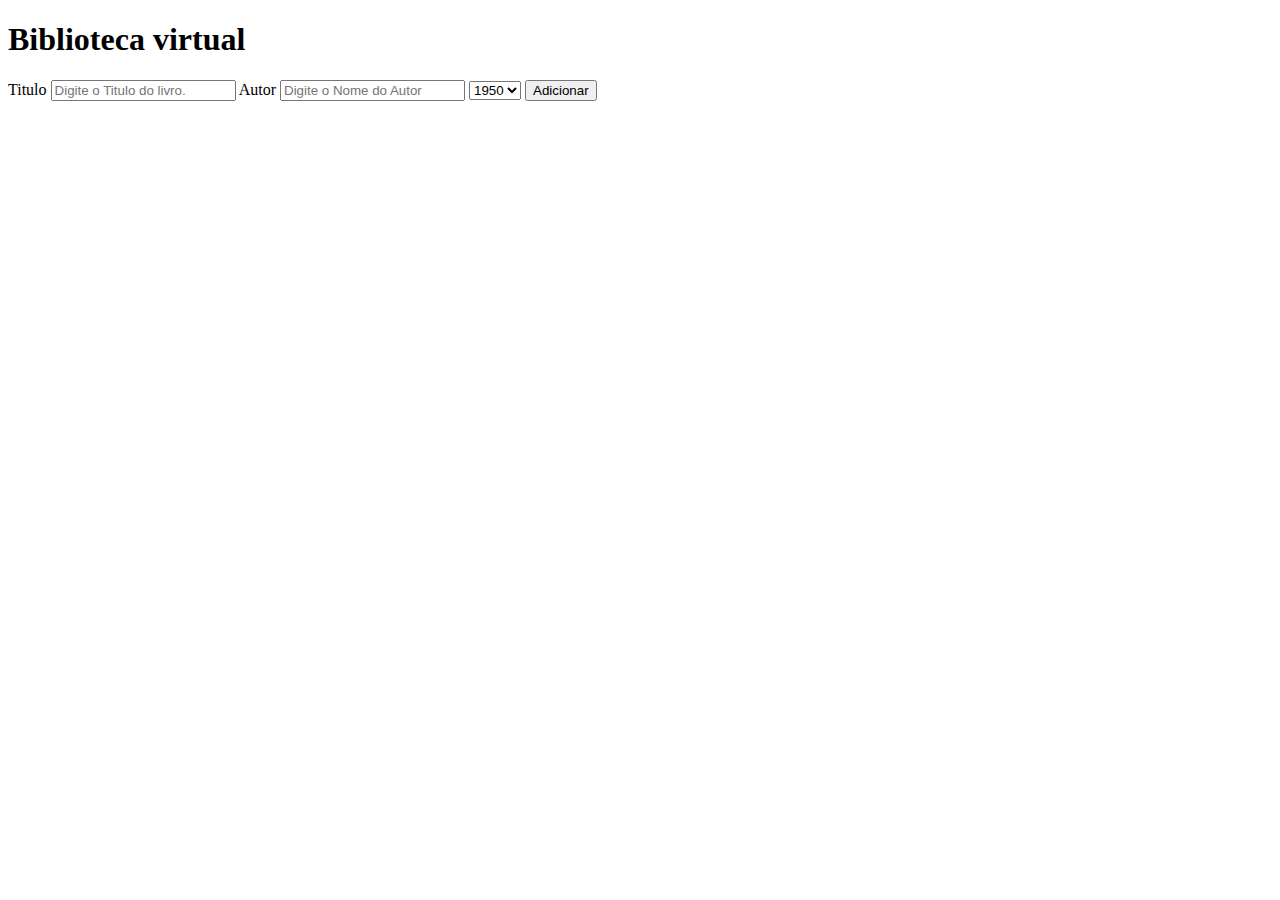
<file: Biblioteca virtual/index.html>
<!DOCTYPE html>
<html lang="en">
<head>
    <meta charset="UTF-8">
    <meta name="viewport" content="width=device-width, initial-scale=1.0">
    <title>Biblioteca</title>
</head>
<body>
    <h1>Biblioteca virtual</h1>
    <form id="form-livro">
        <label>Titulo</label>
        <input id="titulo" type="text" placeholder="Digite o Titulo do livro.">
        <label>Autor</label>
        <input id="autor" type="text" placeholder="Digite o Nome do Autor">
        <select id="ano">
            <option>1950</option>
            <option>1950</option>
            <option>1951</option>
            <option>1952</option>
            <option>1953</option>
            <option>1954</option>
            <option>1955</option>
            <option>1956</option>
            <option>1957</option>
            <option>1958</option>
            <option>1959</option>
            <option>1960</option>
            <option>1961</option>
            <option>1962</option>
            <option>1963</option>
            <option>1964</option>
            <option>1965</option>
            <option>1966</option>
            <option>1967</option>
            <option>1968</option>
            <option>1969</option>
            <option>1970</option>
            <option>1971</option>
            <option>1972</option>
            <option>1973</option>
            <option>1974</option>
            <option>1975</option>
            <option>1976</option>
            <option>1977</option>
            <option>1978</option>
            <option>1979</option>
            <option>1980</option>
            <option>1981</option>
            <option>1982</option>
            <option>1983</option>
            <option>1984</option>
            <option>1985</option>
            <option>1986</option>
            <option>1987</option>
            <option>1988</option>
            <option>1989</option>
            <option>1990</option>
            <option>1991</option>
            <option>1992</option>
            <option>1993</option>
            <option>1994</option>
            <option>1995</option>
            <option>1996</option>
            <option>1997</option>
            <option>1998</option>
            <option>1999</option>
            <option>2000</option>
            <option>2001</option>
            <option>2002</option>
            <option>2003</option>
            <option>2004</option>
            <option>2005</option>
            <option>2006</option>
            <option>2007</option>
            <option>2008</option>
            <option>2009</option>
            <option>2010</option>
            <option>2011</option>
            <option>2012</option>
            <option>2013</option>
            <option>2014</option>
            <option>2015</option>
            <option>2016</option>
            <option>2017</option>
            <option>2018</option>
            <option>2019</option>
            <option>2020</option>
            <option>2021</option>
            <option>2022</option>
            <option>2023</option>
            <option>2024</option>
            <option>2025</option>
        </select>
        <button type="submit">Adicionar</button>
    </form>
    <div id="lista"></div>
    <script src="script.js"></script>
</body>
</html>
</file>
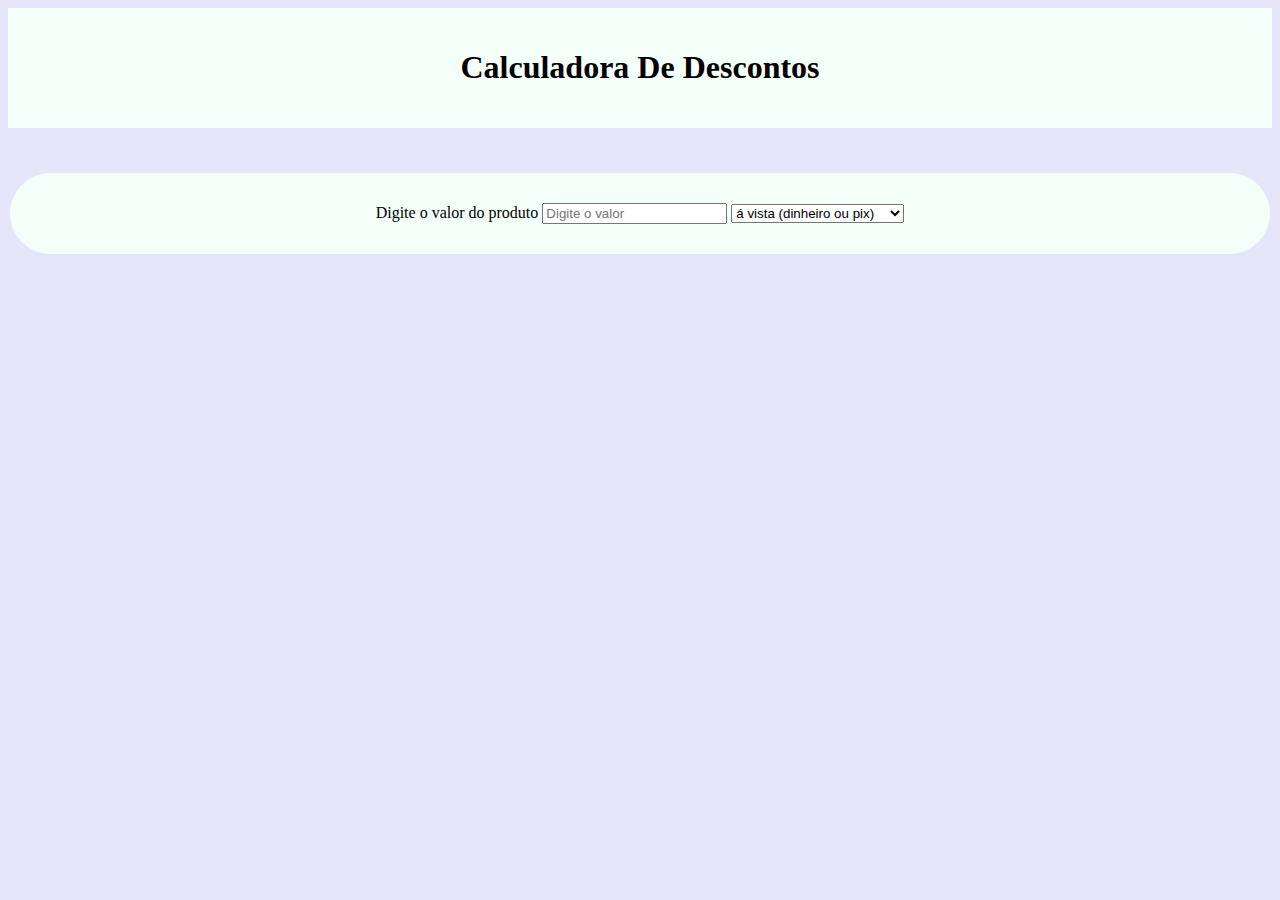
<file: calculadora de descontos/index.html>
<!DOCTYPE html>
<html lang="pt-br">
<head>
    <meta charset="UTF-8">
    <meta name="viewport" content="width=device-width, initial-scale=1.0">
    <link rel="stylesheet" href="style.css">
    <title>Calculadora De Descontos</title>
</head>
<body>
    <nav>
    <header>
        <h1> Calculadora De Descontos </h1>
    </header>
    </nav>
    <main>
        <div class="container">
        <div>
         <label for="valor"> Digite o valor do produto</label>
         <input type="text" placeholder="Digite o valor" required> 
         <select>
            <option> á vista (dinheiro ou pix)</option>
            <option> cartão de credito </option>
            <option> Parcelado em 2x </option>
            <option> Parcelado em 3x ou mais</option>
         </select>
        </div>
        </div>
    </main>
    
</body>
</html>
</file>
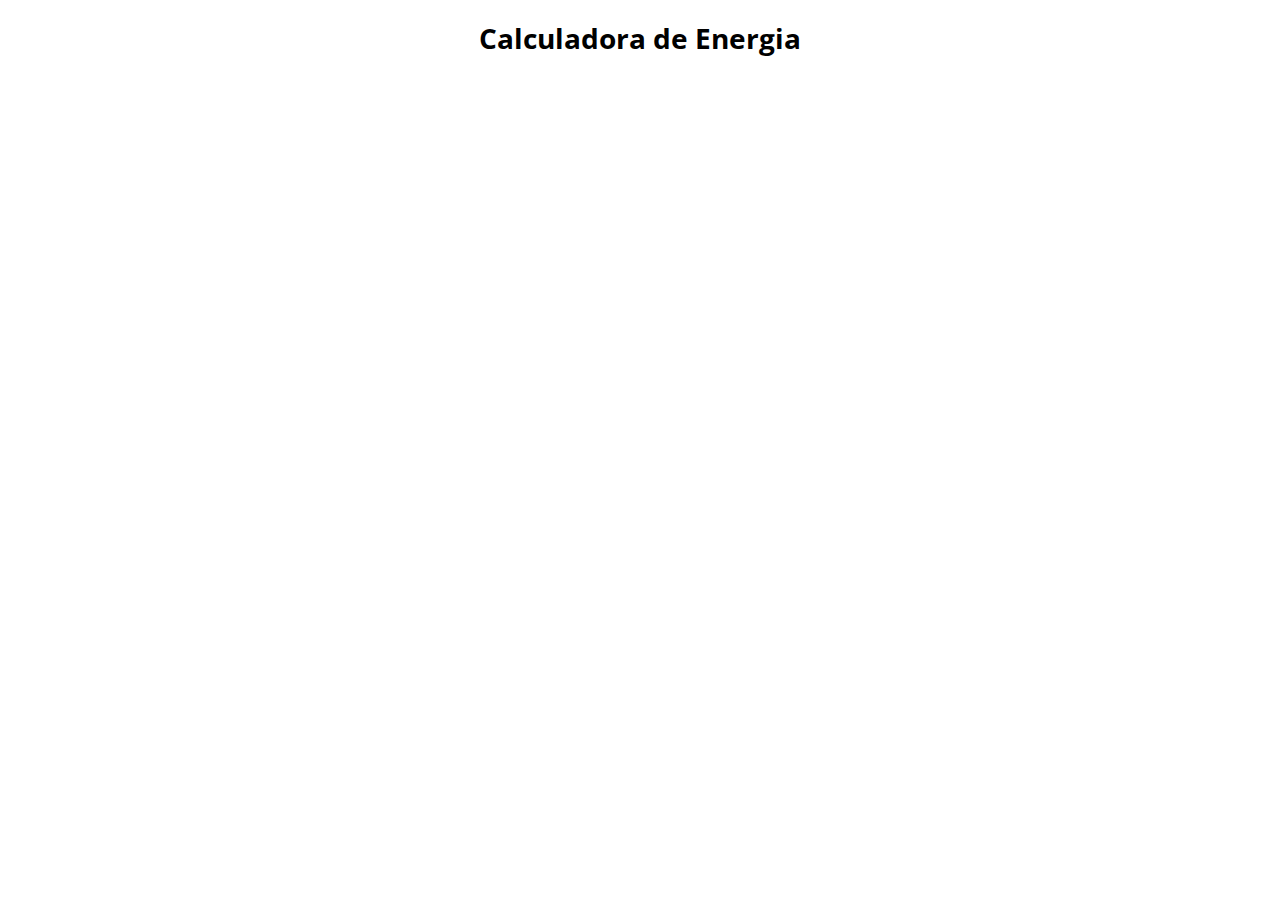
<file: calculadora de energia/index.html>
<!DOCTYPE html>
<html lang="pt-BR">
<head>
    <meta charset="UTF-8">
    <meta name="viewport" content="width=device-width, initial-scale=1.0">
    <title>Calculadora de energia</title>
    <link rel="stylesheet" href="style.css">
</head>
<body>
    <h1>Calculadora de Energia</h1>
    <script src="script.js"></script>
</body>
</html>
</file>
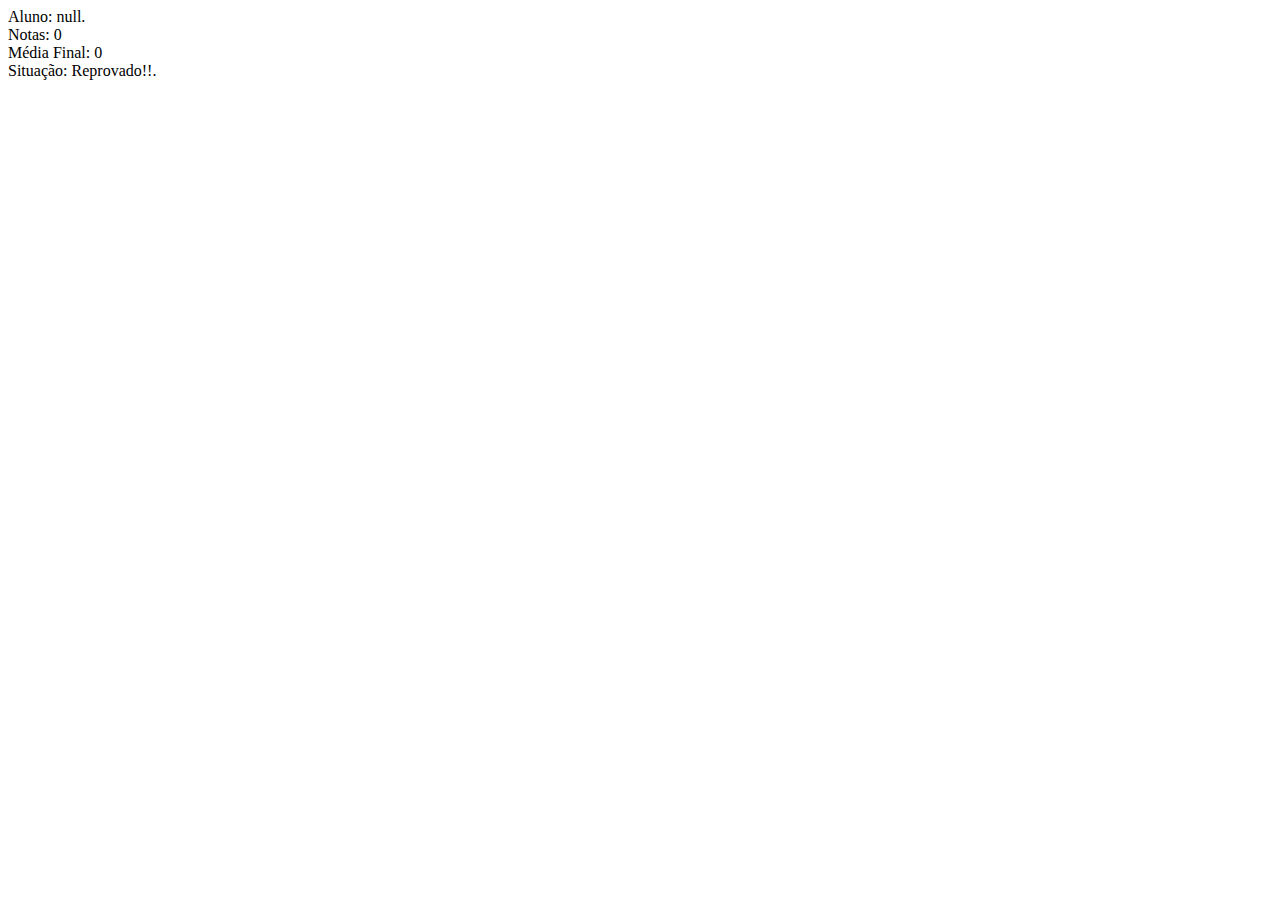
<file: calculando notas do aluno/index.html>
<!DOCTYPE html>
<html lang="en">
<head>
    <meta charset="UTF-8">
    <meta name="viewport" content="width=device-width, initial-scale=1.0">
    <title>Document</title>
</head>
<body>
    <script src="script.js"></script>
</body>
</html>
</file>
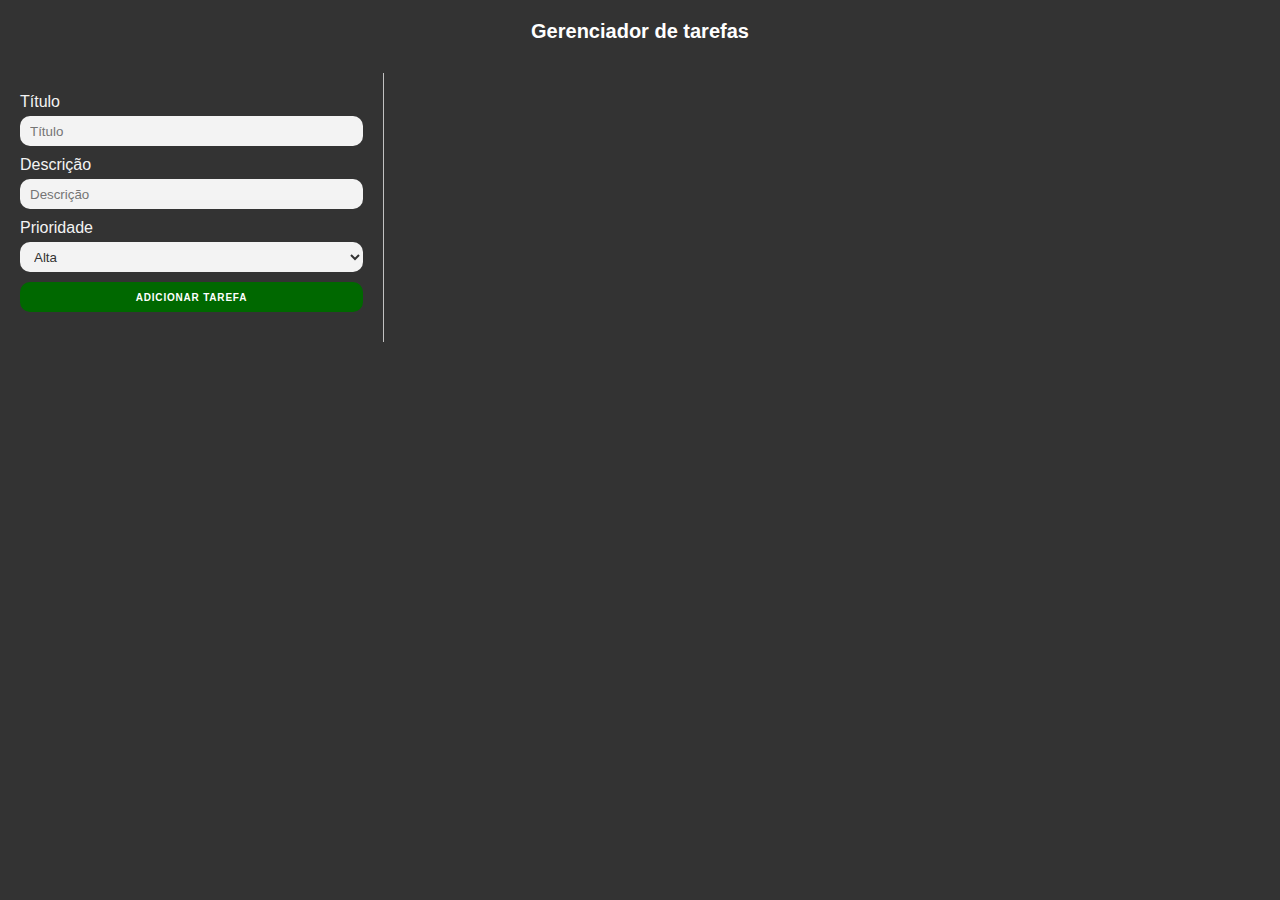
<file: gerenciador de tarefas/index.html>
<!DOCTYPE html>
<html lang="pt-BR">
<head>
    <meta charset="UTF-8">
    <meta name="viewport" content="width=device-width, initial-scale=1.0">
    <title>Gerenciador de tarefas</title>
    <link rel="stylesheet" href="style.css">
</head>
<body>
    <h1>Gerenciador de tarefas</h1>
    <div class="container">
        <div class="lateral">
            <form id="form-tarefa">
                <label>Título</label>
                <input type="text" id="titulo" placeholder="Título" required>
                <label>Descrição</label>
                <input type="text" id="descricao" placeholder="Descrição" required>
                <label>Prioridade</label>
                <select id="prioridade">
                    <option>Alta</option>
                    <option>Média</option>
                    <option>Baixa</option>
                </select>
                <button type="submit">Adicionar tarefa</button>
            </form>    
        </div>
        <div id="lista"></div>
    </div>
    <script src="script.js"></script>
</body>
</html>
</file>
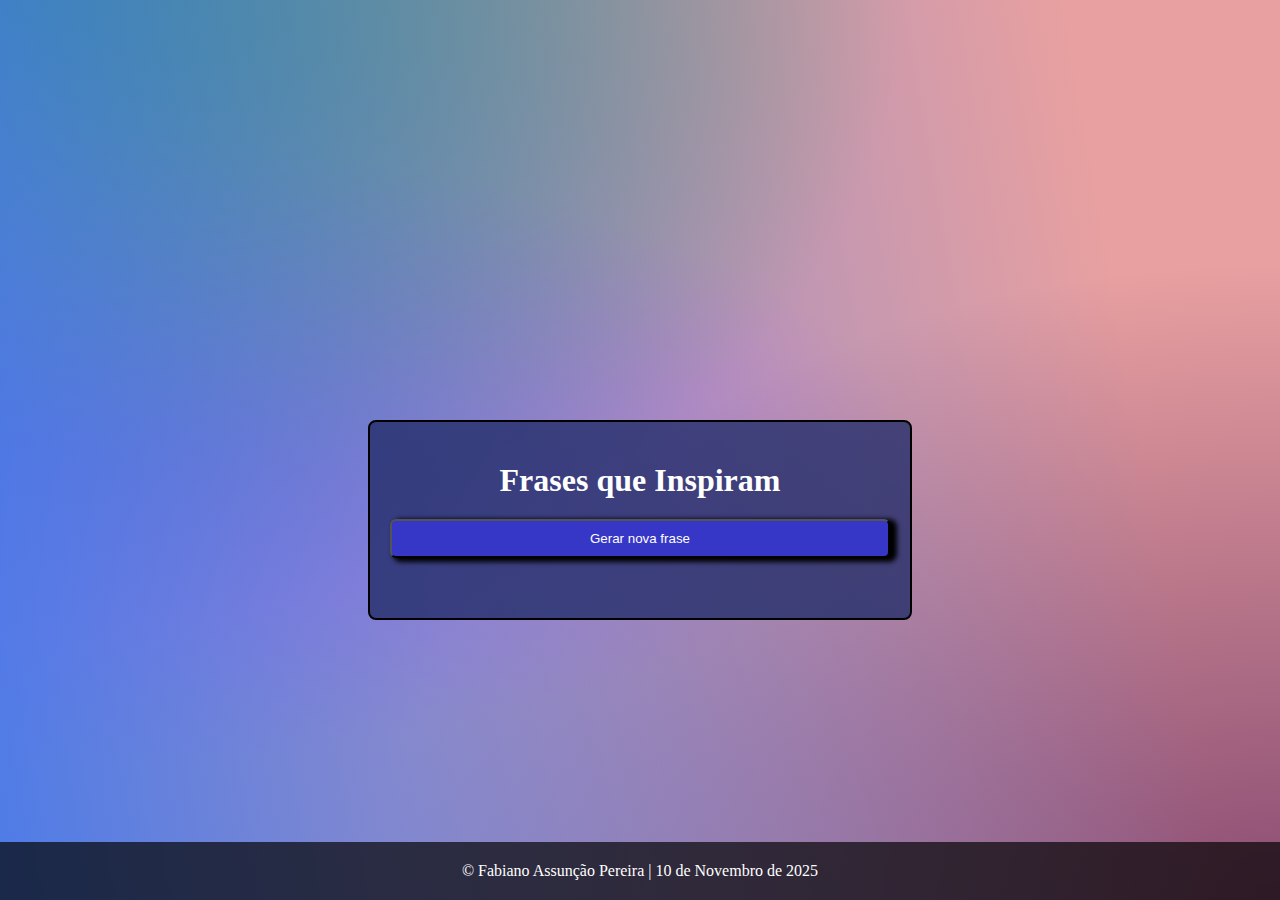
<file: Painel de Frases Motivacionais/index.html>
<!DOCTYPE html>
<html lang="pt-BR">

<head>
    <meta charset="UTF-8">
    <meta name="viewport" content="width=device-width, initial-scale=1.0">
    <link rel="stylesheet" href="style.css">
    <title> Mente em Movimento </title>
</head>

<body>
    <main>
        <section>
            <div>
                <h1> Frases que Inspiram </h1>
                <button> Gerar nova frase </button>
                <p id="frase"></p>
            </div>
        </section>
    </main>
    <footer>
        <p> &copy; Fabiano Assunção Pereira | 10 de Novembro de 2025 </p>
    </footer>
    <script src="script.js"> </script>

</body>

</html>
</file>
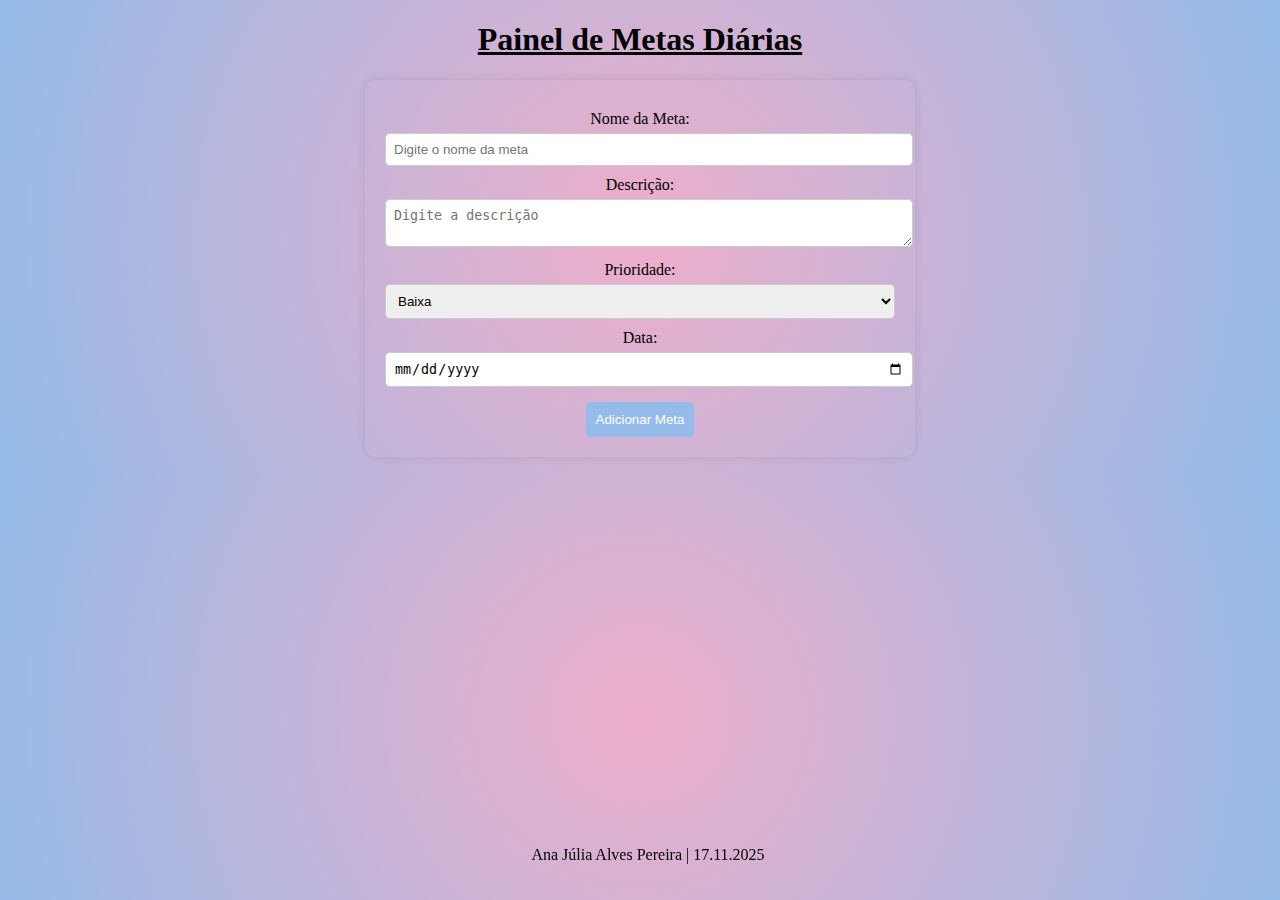
<file: painel de metas/index.html>
<!DOCTYPE html>
<html lang="pt-br">

<head>
    <meta charset="UTF-8">
    <meta name="viewport" content="width=device-width, initial-scale=1.0">
    <link rel="stylesheet" href="style.css">
    <title>Document</title>
</head>

<body>
    <header >
        <u><h1>Painel de Metas Diárias</h1></u>
    </header>
    <main>
        <section id="form-section">
            <form id="form-metas">
                <label for="nome">Nome da Meta:</label>
                <input type="text" id="nome" name="nome" placeholder="Digite o nome da meta">

                <label for="descricao">Descrição:</label>
                <textarea id="descricao" placeholder="Digite a descrição"></textarea>

                <label for="prioridade">Prioridade:</label>
                <select id="prioridade" name="prioridade" required>
                    <option value="Baixa">Baixa</option>
                    <option value="Média">Média</option>
                    <option value="Alta">Alta</option>
                </select>

                <label for="data">Data:</label>
                <input type="date" id="data" name="data" required>

                <button type="submit">Adicionar Meta</button>

                <div class="erro"></div>
            </form>
        </section>

        <section id="lista">
            <ul id="lista-metas"></ul>
        </section>
    </main>

    <footer>
        <p>Ana Júlia Alves Pereira | 17.11.2025</p>
    </footer>
    <script src="script.js"></script>
</body>

</html>
</file>
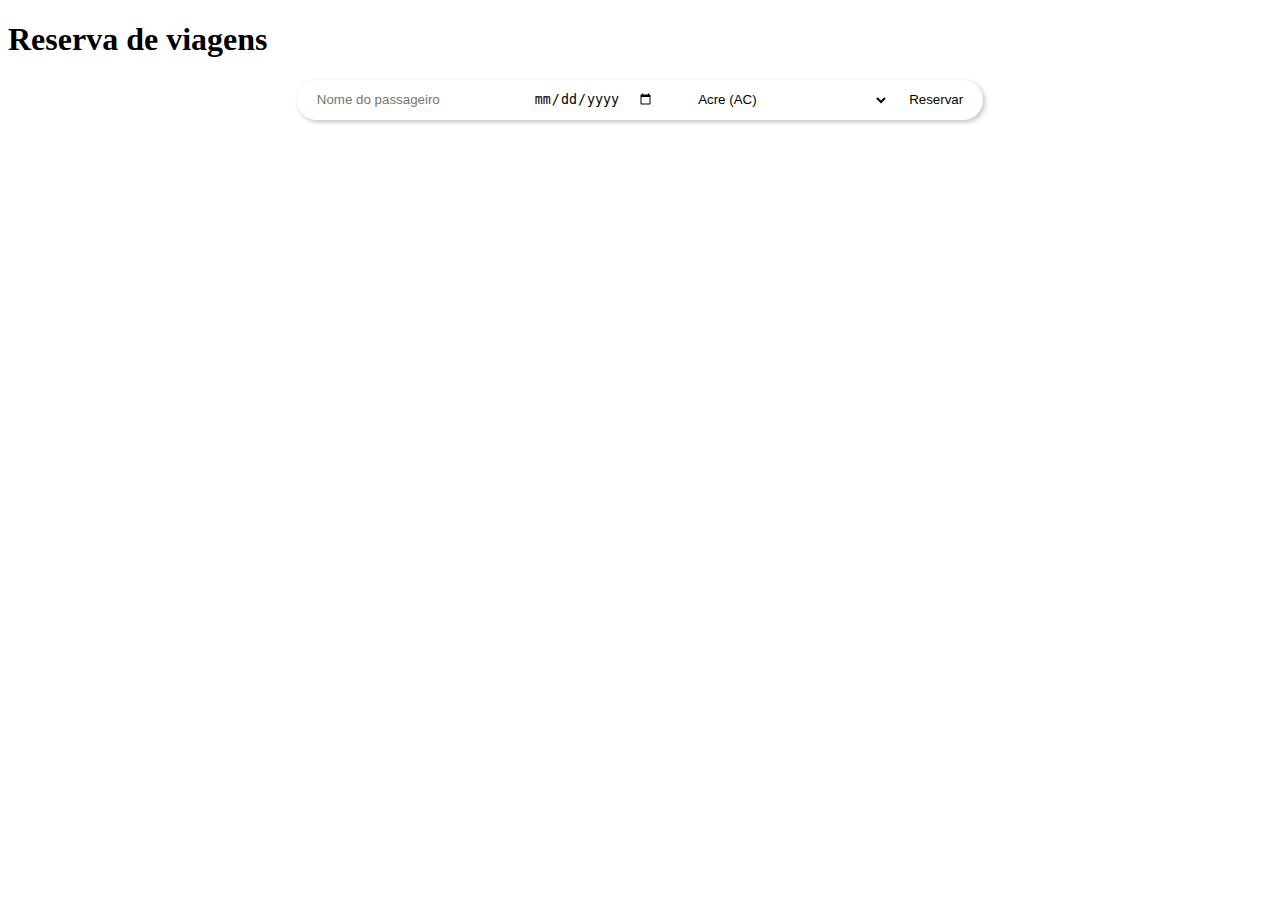
<file: Reserva de viagens/index.html>
<!DOCTYPE html>
<html lang="pt-BR">
<head>
    <meta charset="UTF-8">
    <meta name="viewport" content="width=device-width, initial-scale=1.0">
    <title>Reserva de viagens</title>
    <link rel="stylesheet" href="style.css">
</head>
<body>
    <h1>Reserva de viagens</h1>
    <form id="form-reserva">
        <input type="text" id="nome" placeholder="Nome do passageiro" required>
        <input type="date" id="data" required>
        <select id="destino">
            <option>Acre (AC)</option>
            <option>Alagoas (AL)</option>
            <option>Amapá (AP)</option>
            <option>Amazonas (AM)</option>
            <option>Bahia (BA)</option>
            <option>Ceará (CE)</option>
            <option>Espírito Santo (ES)</option>
            <option>Goiás (GO)</option>
            <option>Maranhão (MA)</option>
            <option>Mato Grosso (MT)</option>
            <option>Mato Grosso do Sul (MS)</option>
            <option>Minas Gerais (MG)</option>
            <option>Pará (PA)</option>
            <option>Paraíba (PB)</option>
            <option>Paraná (PR)</option>
            <option>Pernambuco (PE)</option>
            <option>Piauí (PI)</option>
            <option>Rio de Janeiro (RJ)</option>
            <option>Rio Grande do Norte (RN)</option>
            <option>Rio Grande do Sul (RS)</option>
            <option>Rondônia (RO)</option>
            <option>Roraima (RR)</option>
            <option>Santa Catarina (SC)</option>
            <option>São Paulo (SP)</option>
            <option>Sergipe (SE)</option>
            <option>Tocantins (TO)</option>
        </select>
        <button type="submit">Reservar</button>
    </form>
    <div id="lista"></div>
    <script src="script.js"></script>
</body>
</html>
</file>
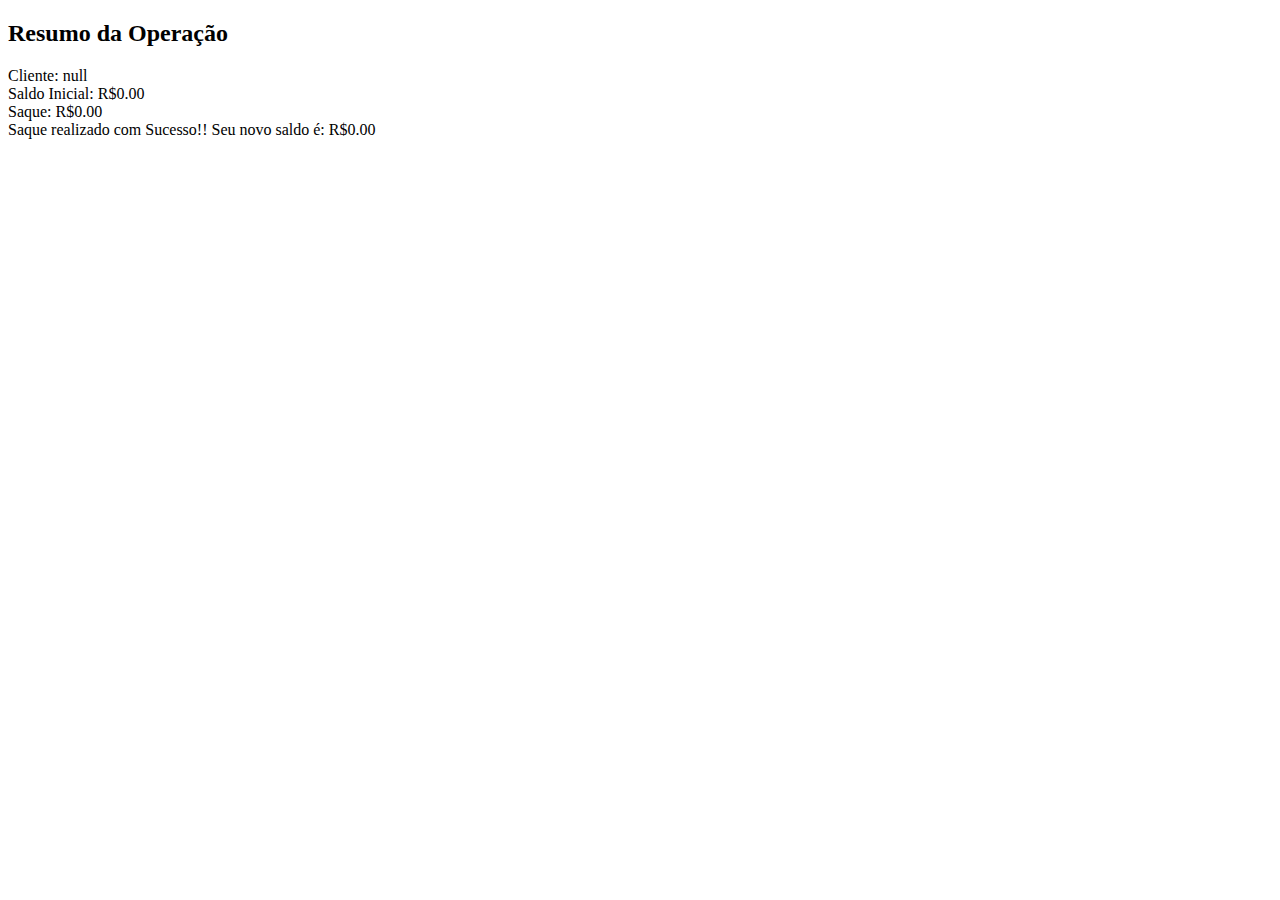
<file: saldo para sacar/index.html>
<!DOCTYPE html>
<html lang="pt-BR">
<head>
    <meta charset="UTF-8">
    <meta name="viewport" content="width=device-width, initial-scale=1.0">
    <title>Document</title>
</head>
<body>
    <script src="script.js"></script>
</body>
</html>
</file>
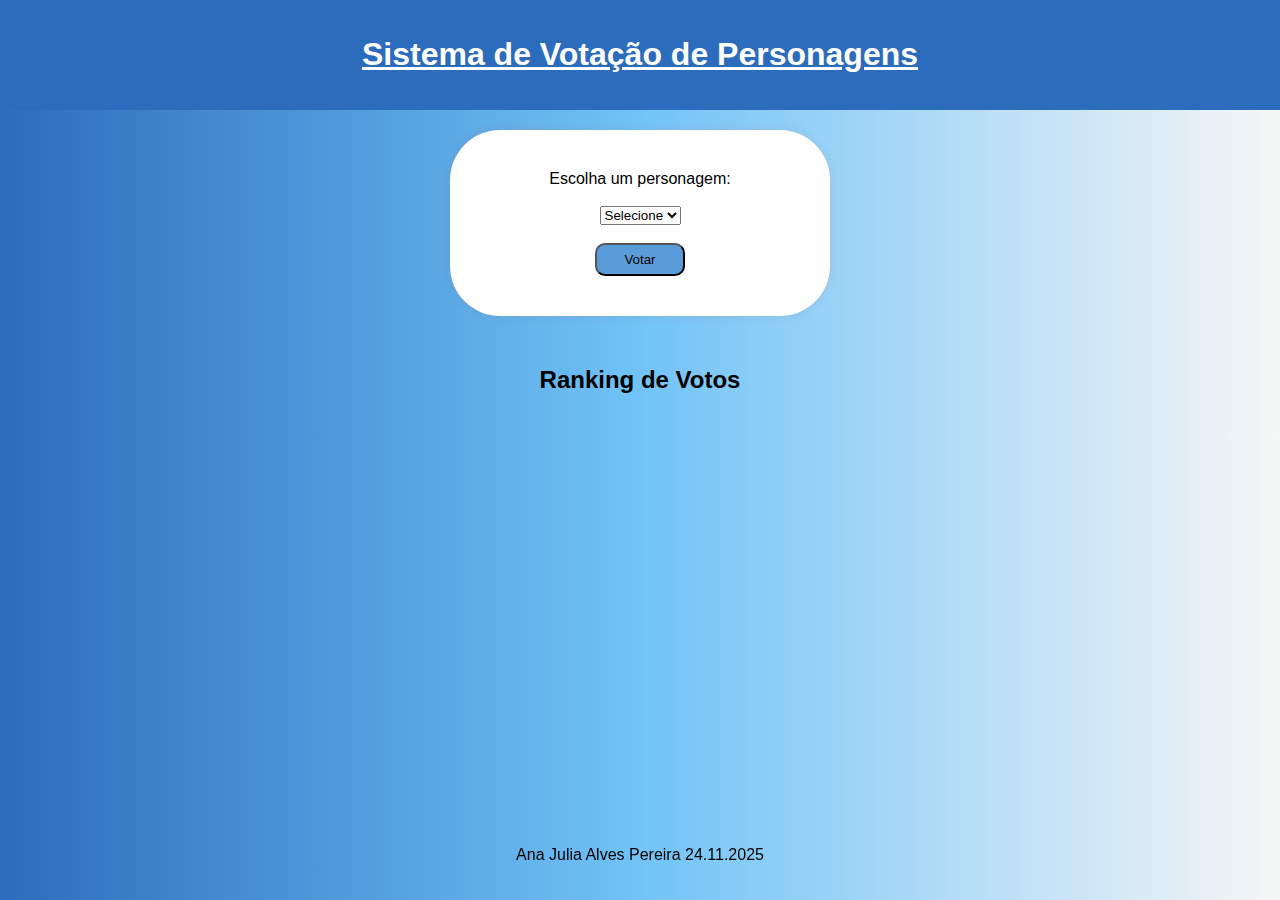
<file: sistema de votação/index.html>
<!DOCTYPE html><html lang="pt-BR">
<head>
    <meta charset="UTF-8" />
    <meta name="viewport" content="width=device-width, initial-scale=1.0" />
    <link rel="stylesheet" href="style.css">
    <title>Sistema de Votação de Personagens</title>
<body>
    <header>
        <h1><u>Sistema de Votação de Personagens</u></h1>
    </header><main>
    <section class="formulario">
        <form action="" id="formulario">
        <label for="personagens">Escolha um personagem:</label><br><br>
        <select id="personagens">
            <option value=""> Selecione </option>
            <option value="Naruto">Naruto</option>
            <option value="Goku">Goku</option>
            <option value="Luffy">Luffy</option>
            <option value="Sakura">Sakura</option>
        </select>
        <br><br>
        <button id="btnVotar">Votar</button>
    </form>
        <div id="erro"></div>
    </section>

    <section id="ranking">
        <h2>Ranking de Votos</h2>
        <ul id="lista-ranking"></ul>
    </section>
</main>

<footer>
    <p>Ana Julia Alves Pereira 24.11.2025</p>
</footer>
<script src="script.js"></script>
</body>
</html>
</file>
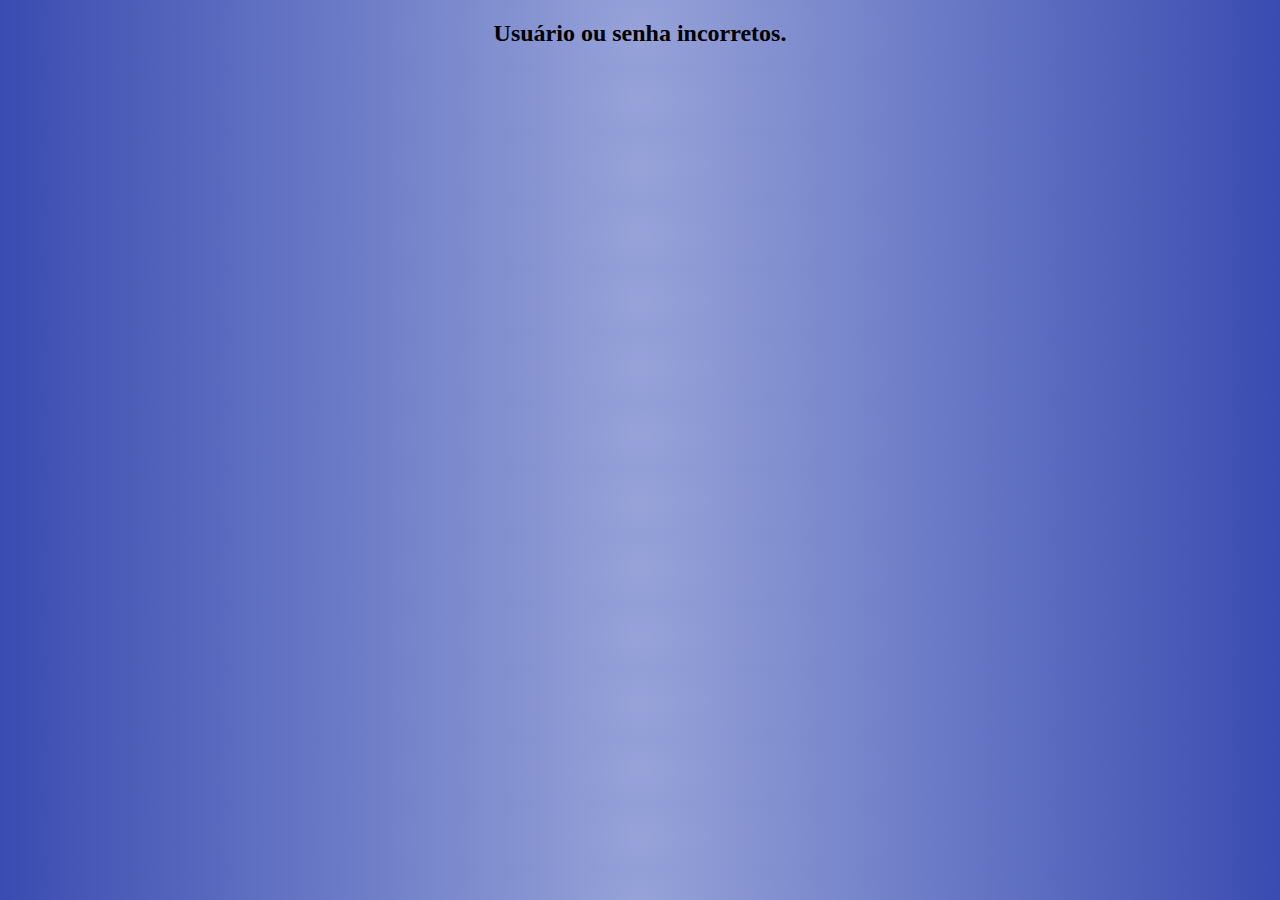
<file: Usuário e Senha/index.html>
<!DOCTYPE html>
<html lang="pt-BR">
<head>
    <meta charset="UTF-8">
    <meta name="viewport" content="width=device-width, initial-scale=1.0">
    <title>Document</title>
    <link rel="stylesheet" href="style.css">
</head>
<body>
    <script src="script.js"></script>
</body>
</html>
</file>
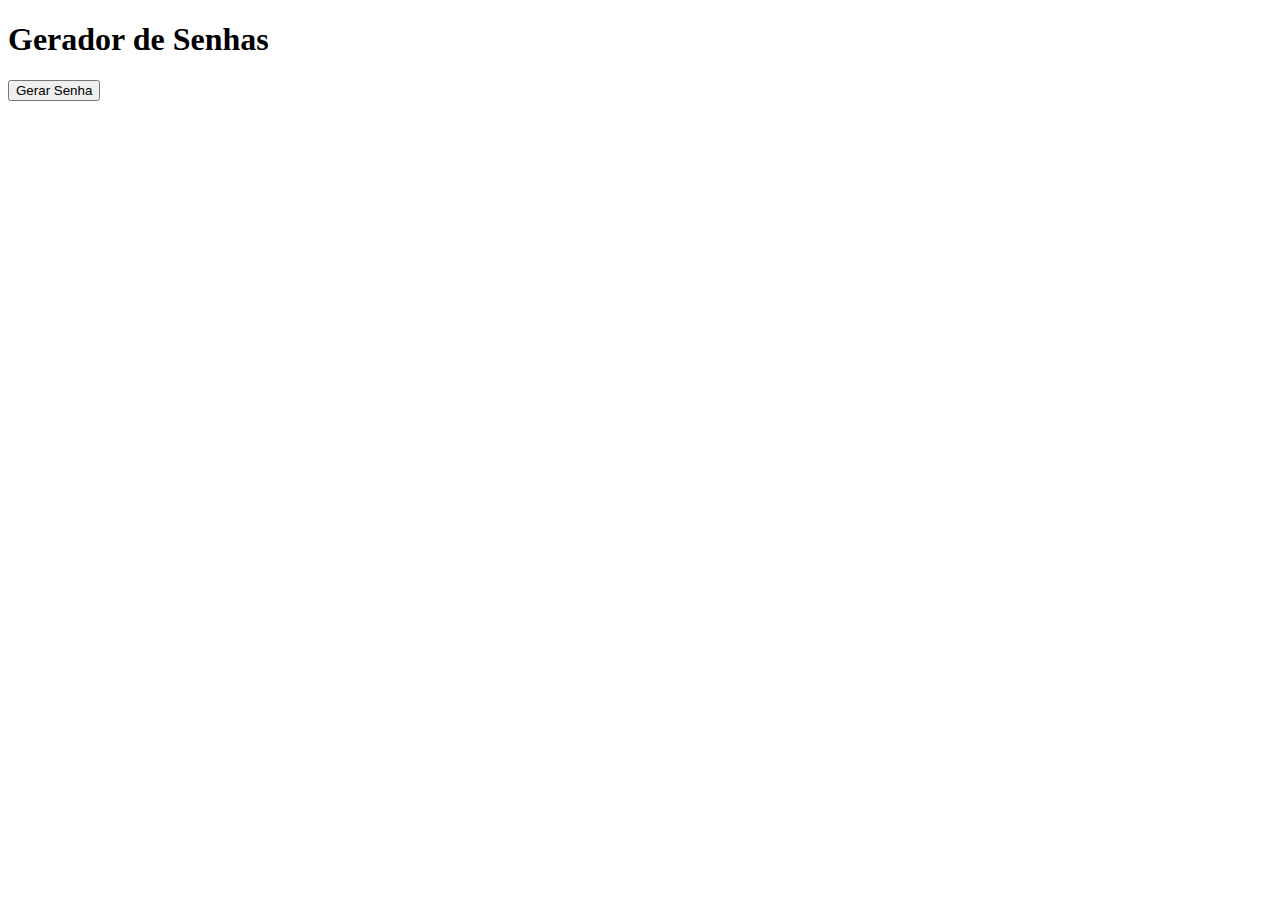
<file: gerador de senhas/index.html.html>
<!DOCTYPE html>
<html lang="pt-BR">
<head>
    <meta charset="UTF-8">
    <meta name="viewport" content="width=device-width, initial-scale=1.0">
    <title>Gerador de Senhas</title>
</head>
<body>
    <h1>Gerador de Senhas</h1>
    <button onclick="gerarSenha()">Gerar Senha</button>
    <p id="resultado"></p>
    <script src="script.js"></script>
</body>
</html>
</file>
<file: calculadora de descontos/style.css>
body{
    background-color: #E6E6FA;
}
h1{
    text-align: center;
}
nav{
    background-color:#F5FFFA ;
    padding: 20px;
}
main{
   text-align: center;
}
.container{
    background-color: #F5FFFA;
    display: grid;
    gap: 20px;
    max-width: 1200px;
    margin: 45px auto;
    padding: 30px;
    border-radius: 50px;
    
}
</file>
<file: calculadora de energia/style.css>
@import url('https://fonts.googleapis.com/css2?family=Open+Sans:ital,wght@0,300..800;1,300..800&display=swap');
*{
    font-family: "Open Sans", sans-serif;
}
h1{
    text-align: center;
    font-size: 28px;
}
h1.danger {
    width: 300px;
    background-color: #ff9a9a;
    color: #824646;
    margin: 50px auto;
    padding: 10px 20px;
    border-radius: 10px;
    text-transform: uppercase;
}
.card{
    width: 200px;
    text-align: center;
    background-color: #cbcbcb;
    border-radius: 15px;
    padding: 20px 10px;
    margin: 50px auto;
}
.card h2{
    font-size: 20px;
}
.card p{
    text-align: start;
    padding: 0 15px;
}
</file>
<file: gerenciador de tarefas/style.css>
*{
    margin: 0;
    padding: 0;
    font-family: 'Segoe UI', Tahoma, Geneva, Verdana, sans-serif;
    box-sizing: border-box;
}
body{
    background-color: #333;
}
h1{
    color: #fff;
    font-size: 20px;
    text-align: center;
    margin: 20px auto;
}
.container{
    display: flex;
}
.container hr{
    margin: 20px 0;
}
.container .lateral{
    width: 30%;
    padding:20px;
    border-right: 1px solid #c1c1c1;
    margin: 10px 0;
}
.container #lista{
    width: 70%;
    padding:20px;
    margin: 10px 0;
    display: flex;
    gap: 10px;
    flex-wrap: wrap;
    justify-content: flex-start;
}
.container .lateral #form-tarefa{
    display: flex;
    flex-direction: column;
    color: #f3f3f3;
}
.container .lateral #form-tarefa label{
    margin-bottom: 5px;
}
.container .lateral #form-tarefa input, .container .lateral #form-tarefa select, .container .lateral #form-tarefa button{
    margin-bottom: 10px;
    height: 30px;
    border: none;
    border-radius: 10px;
    background-color: #f3f3f3;
    color: #333;
    padding-left: 10px;
    padding-right: 10px;
}
.container .lateral #form-tarefa button{
    cursor: pointer;
    background-color: #006800;
    color: #fff;
    text-transform: uppercase;
    font-weight: bold;
    letter-spacing: 0.8px;
    font-size: 10px;
}
.container .lateral #form-tarefa button:hover{
    background-color: #004100;
}
.container #lista .card{
    width: 30%;
    height: auto;
    padding: 5px 10px;
    border-left: 5px solid #fff;
    border-radius: 10px;
    display: flex;
    flex-direction: column;
    justify-content: space-between;
    color: #333;
    background-color: #f3f3f3;
    word-break: break-all;
}
.container #lista .card hr{
    margin: 5px 0;
}
.container #lista .card.alta{
    border-color: #8d0c0c;
}
.container #lista .card.alta span{
    color: #8d0c0c;
}
.container #lista .card.media{
    border-color: #8d5c0c;
}
.container #lista .card.media span{
    color: #8d5c0c;
}
.container #lista .card.baixa{
    border-color: #0c8d12;
}
.container #lista .card.baixa span{
    color: #0c8d12;
}
@media screen and (max-width: 678px){
    .container {
        display: flex;
        flex-direction: column;
    }
    .container .lateral{
        width: 100%;
        border-right: none;
        border-bottom: 1px solid #f3f3f3;
    }
    .container #lista {
        width: 100%;
        display: flex;
        flex-direction: column;
    }
    .container #lista .card {
        width: 100%;
    }
}
</file>
<file: Painel de Frases Motivacionais/style.css>
* {
    margin: 0;
    padding: 0;
}
div {
    border: 2px solid black;
    width: 100%;
    max-width: 500px;
    display: flex;
    flex-direction: column;
    padding: 20px;
    border-radius: 8px;
    background-color: rgba(35, 45, 105, 0.795);
    color: white;
    margin: 0 auto;
}
section {
    align-items: center;
    text-align: center;
    padding: 20px;
    margin-top: 400px;
}
footer {
    text-align: center;
    position: absolute;
    bottom: 0;
    padding: 20px 0;
    color: white;
    background-color: rgba(3, 3, 3, 0.692);
    width: 100%;
}
body {
    margin: 0;
    background-attachment: fixed;
    background-color: #c5131367;
  background-image:
    linear-gradient(80deg, rgba(67, 121, 236, 0.932), transparent 85%),
    radial-gradient(ellipse at top left, rgba(13, 161, 13, 0.856), transparent 50%),
    radial-gradient(ellipse at bottom right, rgba(65, 12, 82, 0.562), transparent 50%),
    radial-gradient(ellipse at center left, rgb(212, 95, 223), transparent 50%);
 }
 button {
    padding: 10px;
    border-radius: 6px;
    box-shadow: 5px 2px 5px 2px black;
    background-color: rgb(54, 54, 199);
    color: white;
 }
 h1 {
    padding: 20px;
 }
 #frase {
    padding: 20px;
 }
</file>
<file: painel de metas/style.css>
body{
    
    background: #EEAECA;
    background: radial-gradient(circle,rgba(238, 174, 202, 1) 0%, rgba(148, 187, 233, 1) 100%);
    font-family: 'Times New Roman', Times, serif;
}
h1{
    text-align: center;
}
nav{
    background-color:#F5FFFA ;
    padding: 20px;
}
main{
   text-align: center;
   margin: auto;
   width: 90%;
   max-width: 550px;
}
footer{
    position: fixed;
    bottom: 0 ;
    text-align: center;
    padding: 20px 0;
    width: 100%;
    display: inline;
}
/* Formulário */
#form-section {
    background: #EEAECA;
background: radial-gradient(circle,rgba(238, 174, 202, 0) 100%, rgba(148, 187, 233, 1) 100%);
    padding: 20px;
    border-radius: 10px;
    box-shadow: 0 0 10px rgba(0, 0, 0, 0.1);
    margin-bottom: 20px;
    
}


#form-metas label {
    display: block;
    margin-top: 10px;
}

#form-metas input,
#form-metas textarea,
#form-metas select {
    width: 100%;
    padding: 8px;
    margin-top: 5px;
    border-radius: 5px;
    border: 1px solid #ccc;
}

#form-metas button {
    margin-top: 15px;
    padding: 10px;
    background: #94BBE9;
    color: white;
    border: none;
    border-radius: 5px;
    cursor: pointer;
    transition: 0.3s;
}

#form-metas button:hover {
    background: #3576c4;
}

/* Lista de metas */
#lista-metas {
    list-style: none;
    padding: 0;
}

#lista-metas li {
    background: radial-gradient(circle,rgba(238, 174, 202, 0) 100%, rgba(148, 187, 233, 1) 100%);
    padding: 15px;
    border-radius: 8px;
    margin-bottom: 10px;
    box-shadow: 0 0 8px rgba(0, 0, 0, 0.1);
}

/* Cores por prioridade */
.baixa {
    border-left: 6px solid #4caf50;
}


.média {
     border-left: 6px solid #ff9800 ;
}
       
.alta {
    border-left: 6px solid #f44336;
}

/* Aparência quando concluída */
.concluida {
    opacity: 0.6;
    text-decoration: line-through;
}

/* Botões dentro das metas */
.meta-btn {
    margin-top: 10px;
    margin-right: 10px;
    padding: 8px 12px;
    border: none;
    border-radius: 5px;
    cursor: pointer;
    transition: 0.3s;
}

.btn-concluir {
    background: #a7c957;
    color: white;
}

.btn-concluir:hover {
    background:#a7c957;
}

.btn-remover {
    background: #c1121f;
    color: white;
}

.btn-remover:hover {
    background:  #c1121f;
}
</file>
<file: Reserva de viagens/style.css>
form#form-reserva {
    HEIGHT: 40PX;
    display: flex;
    BORDER-RADIUS: 50PX;
    BORDER: none;
    justify-content: center;
    width: fit-content;
    margin: 20px auto;
    box-shadow: 2px 2px 5px 0px #c1c1c1;
    position: relative;
}

form#form-reserva INPUT, form#form-reserva SELECT, form#form-reserva BUTTON {
    BORDER: NONE;
    background: transparent;
    cursor: pointer;
    padding: 0 20px;
    border-radius: 50px;
    display: flex;
    align-items: center;
    height: 40px;
    justify-content: flex-start;
}

form#form-reserva INPUT:hover, form#form-reserva SELECT:hover, form#form-reserva BUTTON:hover {
    background-color: #d9d9d9;
}
</file>
<file: sistema de votação/style.css>
body {
    font-family: Arial, sans-serif;
    background: linear-gradient(90deg, #2C6CBC, #71C3F7, #F6F6F6);
    margin: 0;
    padding: 0;
}

header {
    background: #2c6cbc;
    color: #fff;
    padding: 15px;
    text-align: center;
}

main {
    display: flex;
    flex-direction: column;
    align-items: center;
    padding: 20px;
}
button{
    background-color: #5a9cda;
    padding: 7px;
    border-radius: 10px;
    width: 30%;
}

section.formulario {
    background: #fff;
    padding: 40px;
    border-radius: 50px;
    box-shadow: 0 0 10px rgba(196, 35, 35, 0.1);
    width: 300px;
    text-align: center;
    margin-bottom: 30px;
}

.erro {
    color: red;
    height: 20px;
    margin-top: 10px;
}

#ranking ul {
    list-style: none;
    padding: 0;
}

#ranking li {
    background: #fff;
    padding: 10px;
    margin: 5px 0;
    border-radius: 5px;
    box-shadow: 0 0 5px rgba(0, 0, 0, 0.1);
}

footer {
    position: fixed;
    bottom: 0;
    text-align: center;
    padding: 20px 0;
    width: 100%;
    display: inline;
}
</file>
<file: Usuário e Senha/style.css>
body{
    background: hsla(229, 46%, 72%, 1);

background: radial-gradient(circle, hsla(229, 46%, 72%, 1) 0%, hsla(231, 51%, 46%, 1) 100%);

background: -moz-radial-gradient(circle, hsla(229, 46%, 72%, 1) 0%, hsla(231, 51%, 46%, 1) 100%);

background: -webkit-radial-gradient(circle, hsla(229, 46%, 72%, 1) 0%, hsla(231, 51%, 46%, 1) 100%);

filter: progid: DXImageTransform.Microsoft.gradient( startColorstr="#95A1D8", endColorstr="#394BB2", GradientType=1 );
}
.msg{
    text-align: center;
}
</file>
